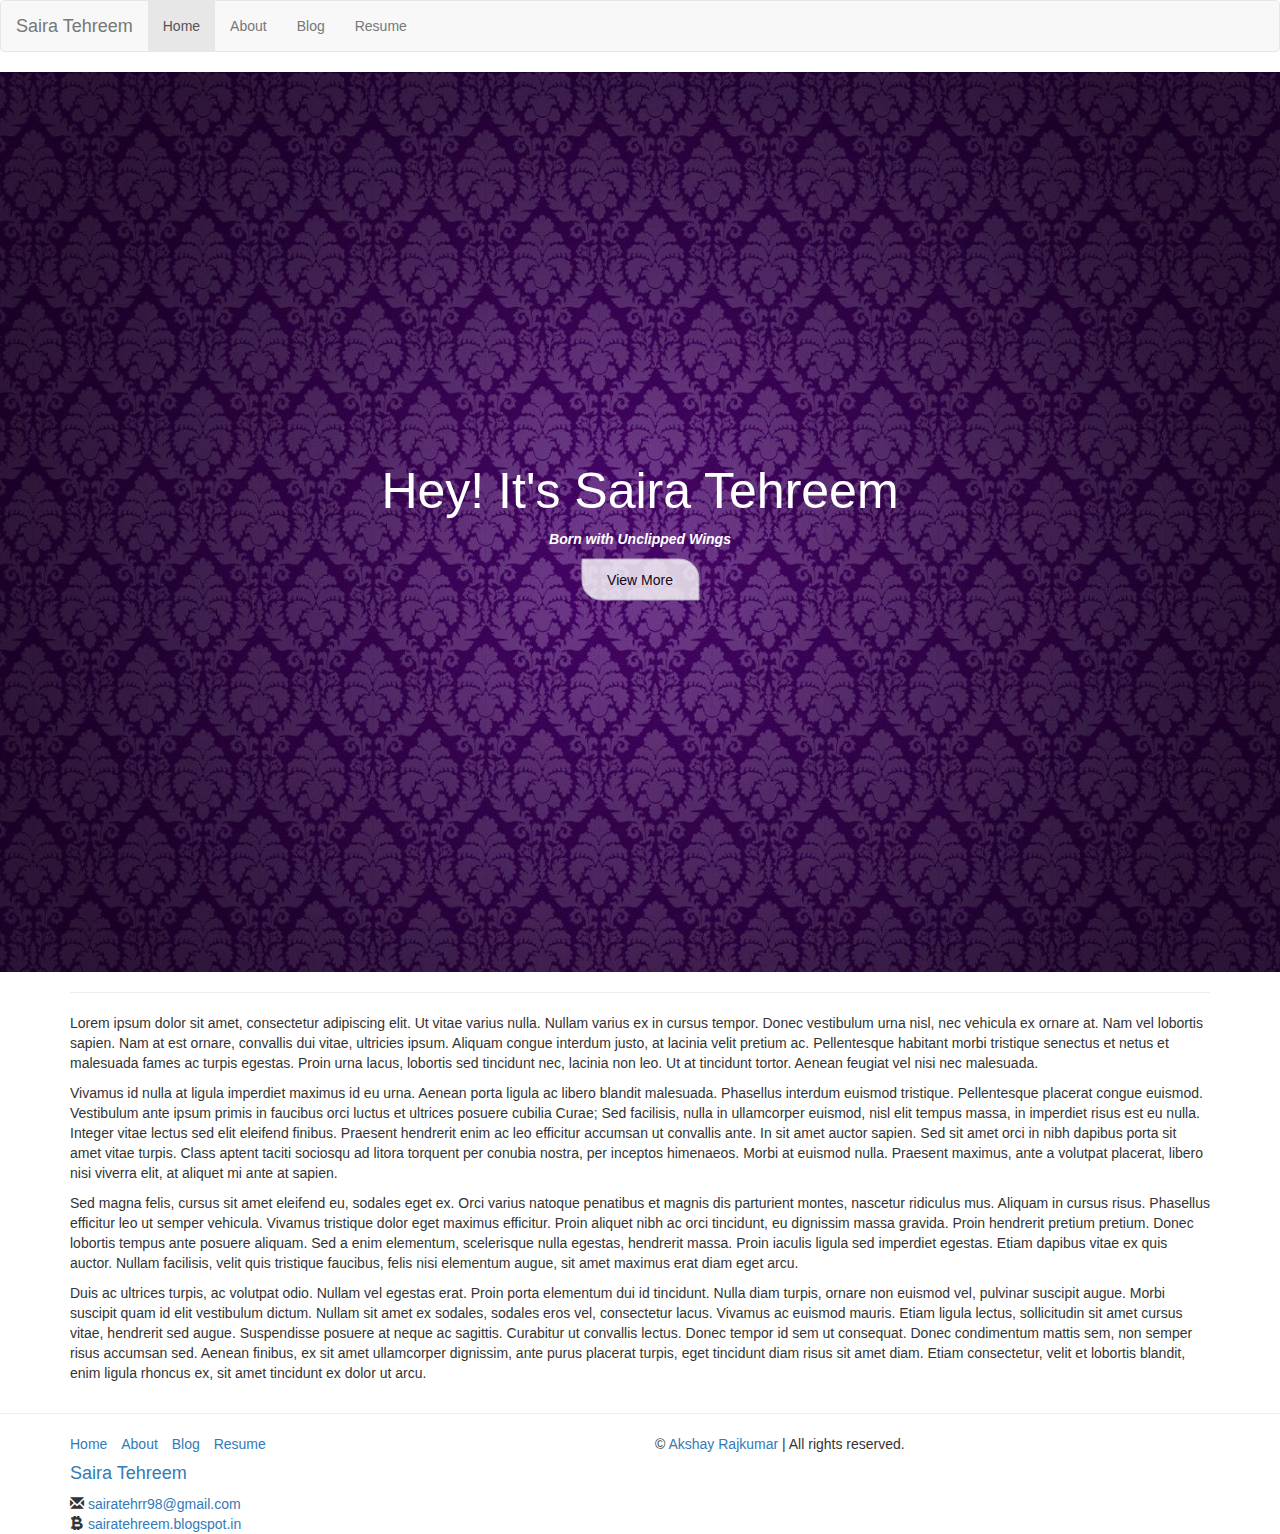
<file: index.html>
<!DOCTYPE html>
<html lang="en">
<head>
  <title>Saira Tehreem</title>
  <meta charset="utf-8">
  <meta name="viewport" content="width=device-width, initial-scale=1">
  <link rel="stylesheet" href="style.css">
	<link rel="icon" href="S.png">
  <link rel="stylesheet" href="https://maxcdn.bootstrapcdn.com/bootstrap/3.3.7/css/bootstrap.min.css">
  <script src="https://ajax.googleapis.com/ajax/libs/jquery/3.2.0/jquery.min.js"></script>
    <script src="https://ajax.googleapis.com/ajax/libs/jquery/3.2.1/jquery.min.js"></script>

  <script src="carousel.js"></script>

    
  
    <script>
$(document).ready(function(){
  $("a").on('click', function(event) {
    if (this.hash !== "") {
      event.preventDefault();
      var hash = this.hash;
      $('html, body').animate({
        scrollTop: $(hash).offset().top
      }, 800, function(){
        window.location.hash = hash;
      });
    } // End if
  });
});
</script>
    
  <script src="https://maxcdn.bootstrapcdn.com/bootstrap/3.3.7/js/bootstrap.min.js"></script>
</head>
    
<!--    ===============================================================================================================================      -->
<!--    body begins  -->
    
<body>

    
 <!--    ===============================================================================================================================      -->

    
    
    
    
    
    
    
          <!--    Nav bar   -->
    <nav class="navbar navbar-default">
        <div class="container-fluid">
            <div class="navbar-header">
                <button type="button" class="navbar-toggle" data-toggle="collapse" data-target="#myNavbar">
                    <span class="icon-bar"></span>
                    <span class="icon-bar"></span>
                    <span class="icon-bar"></span> 
                    <span class="icon-bar"></span> 
                </button>
                <a class="navbar-brand" href="index.html">Saira Tehreem</a>
            </div>
            <div class="collapse navbar-collapse" id="myNavbar">
                    <ul class="nav navbar-nav">
                        <li class="active"><a href="index.html">Home</a></li>
                        <li><a href="about.html">About</a></li>
                        <li><a href="blog.html">Blog</a></li>
                        <li><a href="resume.html">Resume</a></li>
                    </ul>
            </div>
        </div>
    </nav>
 <!--    ===============================================================================================================================      -->
    
<!--    hero image  -->
    
        
        <div class="hero-image">
            <div class="hero-text">
                <h1 style="font-size:50px">Hey! It's Saira Tehreem</h1>
                <p><b><i> Born with Unclipped Wings</i></b></p>
                <button type="button" class="btn btn-default" onclick="window.location.href='#content'">View More</button>
            </div>
        </div>
        
    
    
  
<!--    ===============================================================================================================================      -->
    
        
    
    
<!--    ===============================================================================================================================      -->
    <div class="main" id="content">
    <div class="container">
        <hr/>
        <p>
        
            Lorem ipsum dolor sit amet, consectetur adipiscing elit. Ut vitae varius nulla. Nullam varius ex in cursus tempor. Donec vestibulum urna nisl, nec vehicula ex ornare at. Nam vel lobortis sapien. Nam at est ornare, convallis dui vitae, ultricies ipsum. Aliquam congue interdum justo, at lacinia velit pretium ac. Pellentesque habitant morbi tristique senectus et netus et malesuada fames ac turpis egestas. Proin urna lacus, lobortis sed tincidunt nec, lacinia non leo. Ut at tincidunt tortor. Aenean feugiat vel nisi nec malesuada.</p>
        <p>

Vivamus id nulla at ligula imperdiet maximus id eu urna. Aenean porta ligula ac libero blandit malesuada. Phasellus interdum euismod tristique. Pellentesque placerat congue euismod. Vestibulum ante ipsum primis in faucibus orci luctus et ultrices posuere cubilia Curae; Sed facilisis, nulla in ullamcorper euismod, nisl elit tempus massa, in imperdiet risus est eu nulla. Integer vitae lectus sed elit eleifend finibus. Praesent hendrerit enim ac leo efficitur accumsan ut convallis ante. In sit amet auctor sapien. Sed sit amet orci in nibh dapibus porta sit amet vitae turpis. Class aptent taciti sociosqu ad litora torquent per conubia nostra, per inceptos himenaeos. Morbi at euismod nulla. Praesent maximus, ante a volutpat placerat, libero nisi viverra elit, at aliquet mi ante at sapien.
        </p><p>
Sed magna felis, cursus sit amet eleifend eu, sodales eget ex. Orci varius natoque penatibus et magnis dis parturient montes, nascetur ridiculus mus. Aliquam in cursus risus. Phasellus efficitur leo ut semper vehicula. Vivamus tristique dolor eget maximus efficitur. Proin aliquet nibh ac orci tincidunt, eu dignissim massa gravida. Proin hendrerit pretium pretium. Donec lobortis tempus ante posuere aliquam. Sed a enim elementum, scelerisque nulla egestas, hendrerit massa. Proin iaculis ligula sed imperdiet egestas. Etiam dapibus vitae ex quis auctor. Nullam facilisis, velit quis tristique faucibus, felis nisi elementum augue, sit amet maximus erat diam eget arcu.
        </p><p>
        Duis ac ultrices turpis, ac volutpat odio. Nullam vel egestas erat. Proin porta elementum dui id tincidunt. Nulla diam turpis, ornare non euismod vel, pulvinar suscipit augue. Morbi suscipit quam id elit vestibulum dictum. Nullam sit amet ex sodales, sodales eros vel, consectetur lacus. Vivamus ac euismod mauris. Etiam ligula lectus, sollicitudin sit amet cursus vitae, hendrerit sed augue. Suspendisse posuere at neque ac sagittis. Curabitur ut convallis lectus. Donec tempor id sem ut consequat. Donec condimentum mattis sem, non semper risus accumsan sed. Aenean finibus, ex sit amet ullamcorper dignissim, ante purus placerat turpis, eget tincidunt diam risus sit amet diam. Etiam consectetur, velit et lobortis blandit, enim ligula rhoncus ex, sit amet tincidunt ex dolor ut arcu.</p>

   
    </div>
    
    </div>
    
    
    <hr>
<!--    footer  -->
        <footer>
<div class="container">
	<div class="row">
<!--        general footer -->
          <div class="col-sm-6">
            
                <ul class="list-inline">
                <li><a href="index.html">Home</a></li>
                <li><a href="about.html">About</a></li>
                <li><a href="blog.html">Blog</a></li>
                <li><a href="resume.html">Resume</a></li>
            </ul>
                <h4><a href="index.html">Saira Tehreem</a></h4>
                <span class="glyphicon glyphicon-envelope"></span>&nbsp;<a href="www.gmail.com">sairatehrr98@gmail.com</a><br>
                <span class="glyphicon glyphicon-bitcoin"></span>&nbsp;<a href="https://sairatehreem.blogspot.in">sairatehreem.blogspot.in</a>
            
           
		</div>
        
        
        
	
<!--        trademark   -->
      	<div class="col-sm-6">

			<p class="copyright" style="">
            &copy; <a href="akshayrajkumar.github.io">Akshay Rajkumar </a>| All rights reserved.
			</p>
           
		</div>
        
        
        
	</div>
</div>
</footer>

        
</body>
</html>
</file>
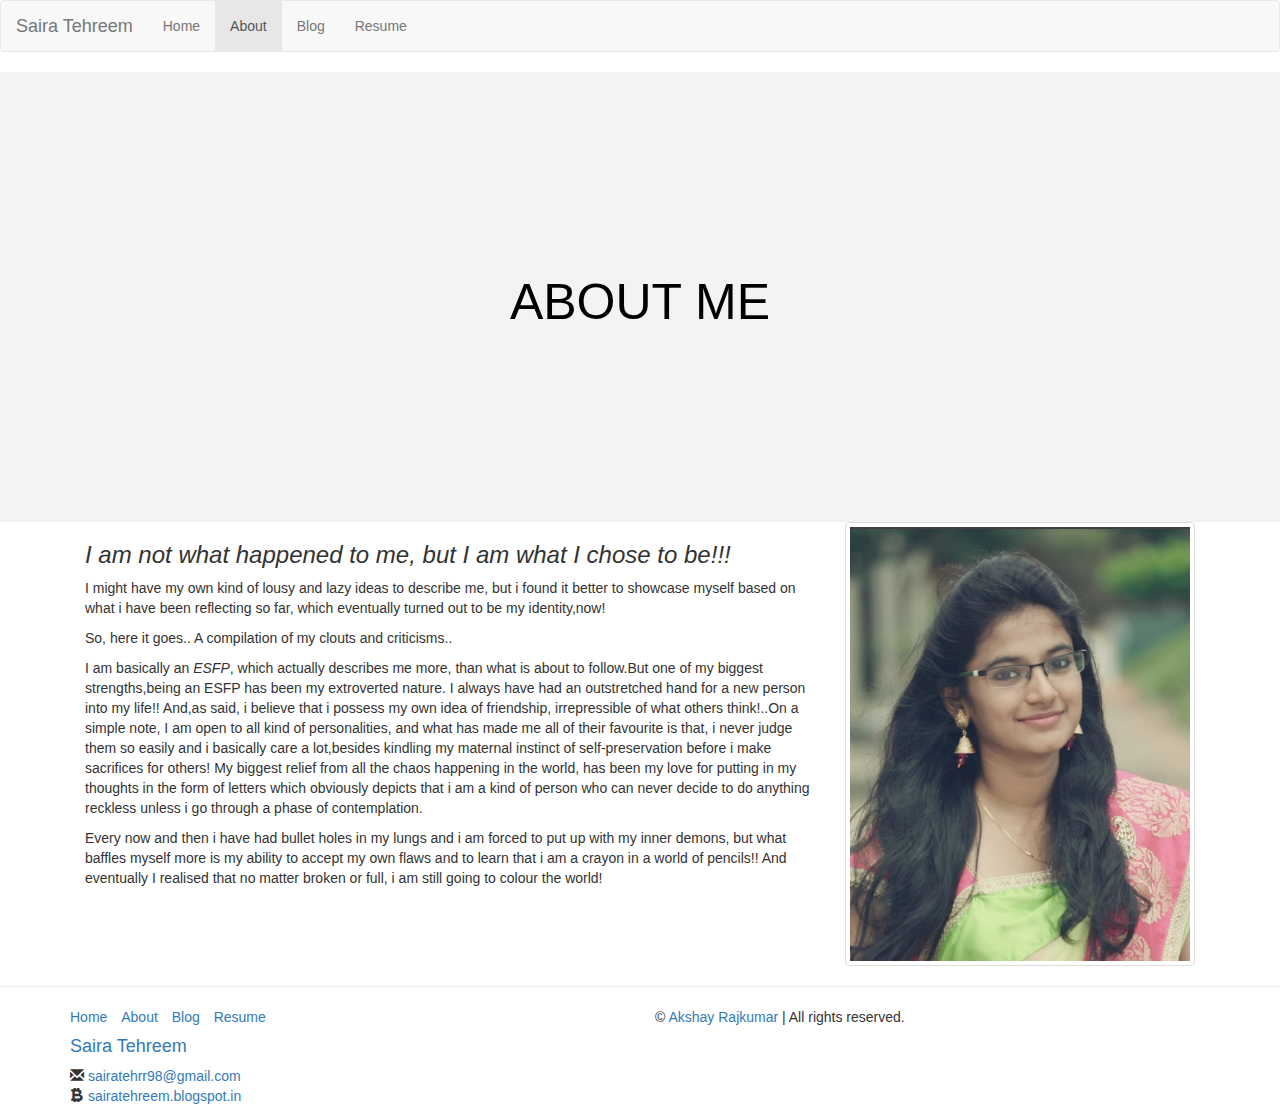
<file: about.html>
<!DOCTYPE html>
<html lang="en">
<head>
  <title>Saira - About</title>
  <meta charset="utf-8">
  <meta name="viewport" content="width=device-width, initial-scale=1">
  <link rel="stylesheet" href="https://maxcdn.bootstrapcdn.com/bootstrap/3.3.7/css/bootstrap.min.css">
	<link rel="icon" href="S.png">
  <script src="https://ajax.googleapis.com/ajax/libs/jquery/3.2.0/jquery.min.js"></script>
  <script src="https://maxcdn.bootstrapcdn.com/bootstrap/3.3.7/js/bootstrap.min.js"></script>
  <link rel="stylesheet" href="banner.css">
</head>
<!--    body begins  -->
    
<body>

<!--    Nav bar   -->
    
    
    
    
    
    
        <nav class="navbar navbar-default">
        <div class="container-fluid">
            <div class="navbar-header">
                <button type="button" class="navbar-toggle" data-toggle="collapse" data-target="#myNavbar">
                    <span class="icon-bar"></span>
                    <span class="icon-bar"></span>
                    <span class="icon-bar"></span> 
                    <span class="icon-bar"></span> 
                </button>
                <a class="navbar-brand" href="index.html">Saira Tehreem</a>
            </div>
            <div class="collapse navbar-collapse" id="myNavbar">
                    <ul class="nav navbar-nav">
                        <li><a href="index.html">Home</a></li>
                <li class="active"><a href="about.html">About</a></li>
                <li><a href="blog.html">Blog</a></li>
                <li><a href="resume.html">Resume</a></li>
                    </ul>
            </div>
        </div>
    </nav>
    
    
    
    
    
    
    
    
    
    
    
    
    
    
    
    
    
   
  
    
    
     <div class="banner">
            <div class="banner-text">
                <h1 style="font-size:50px">ABOUT ME</h1>
            </div>
        </div>
    
    
    
    
    <div class="container">
        
        <div class="col-sm-8">
      
       
		<h3><em>  I am not what happened to me, but I am what I chose to be!!!</em></h3> 
<p>I might have my own kind of lousy and lazy ideas to describe me, but i found it better to showcase myself based on what i have  been reflecting so far, which eventually turned out to be my identity,now! </p>
	<p>So, here it goes.. A compilation of my clouts and criticisms.. </p>
			<p>I am basically an <em>ESFP</em>, which actually describes me more, than what is about to follow.But one of my biggest strengths,being an ESFP has been my extroverted nature. I always have had an outstretched hand for a new person into my life!! And,as said, i believe that i possess my own idea of friendship, irrepressible of what others think!..On a simple note, I am open to all kind of personalities, and what has made me all of their favourite is that, i never judge them so easily and i basically care a lot,besides kindling my maternal instinct of self-preservation before i make sacrifices for others! 
My biggest relief from all the chaos happening in the world, has been my love for putting in my thoughts in the form of letters which obviously depicts that i am a kind of person who can never decide to do anything reckless unless i go through a phase of contemplation. </p>
<p>Every now and then i have had bullet holes in my lungs and i am forced to put up with my inner demons, but what baffles myself more is my ability to accept my own flaws and  to learn that i am a crayon in a world of pencils!! And eventually I realised that no matter broken or full, i am still going to colour the world! </p>



        </div>
        
<!--        image          -->
        <div class="col-sm-4">
        <img src="saira.jpg" alt="profile-pic" class="img-thumbnail" width="384px" height="488px">
        </div>
    </div>
    <hr>
<!--    footer  -->
    
    <footer>
<div class="container">
	<div class="row">
<!--        general footer -->
          <div class="col-sm-6">
            
                <ul class="list-inline">
                <li><a href="index.html">Home</a></li>
                <li><a href="about.html">About</a></li>
                <li><a href="blog.html">Blog</a></li>
                <li><a href="resume.html">Resume</a></li>
            </ul>
                <h4><a href="index.html">Saira Tehreem</a></h4>
                <span class="glyphicon glyphicon-envelope"></span>&nbsp;<a href="www.gmail.com">sairatehrr98@gmail.com</a><br>
                <span class="glyphicon glyphicon-bitcoin"></span>&nbsp;<a href="https://sairatehreem.blogspot.in">sairatehreem.blogspot.in</a>
            
           
		</div>
        
        
        
	
<!--        trademark   -->
      	<div class="col-sm-6">

			<p class="copyright" style="">
            &copy; <a href="akshayrajkumar.github.io">Akshay Rajkumar </a>| All rights reserved.
			</p>
           
		</div>
        
        
        
	</div>
</div>
</footer>

        
</body>
</html>
</file>
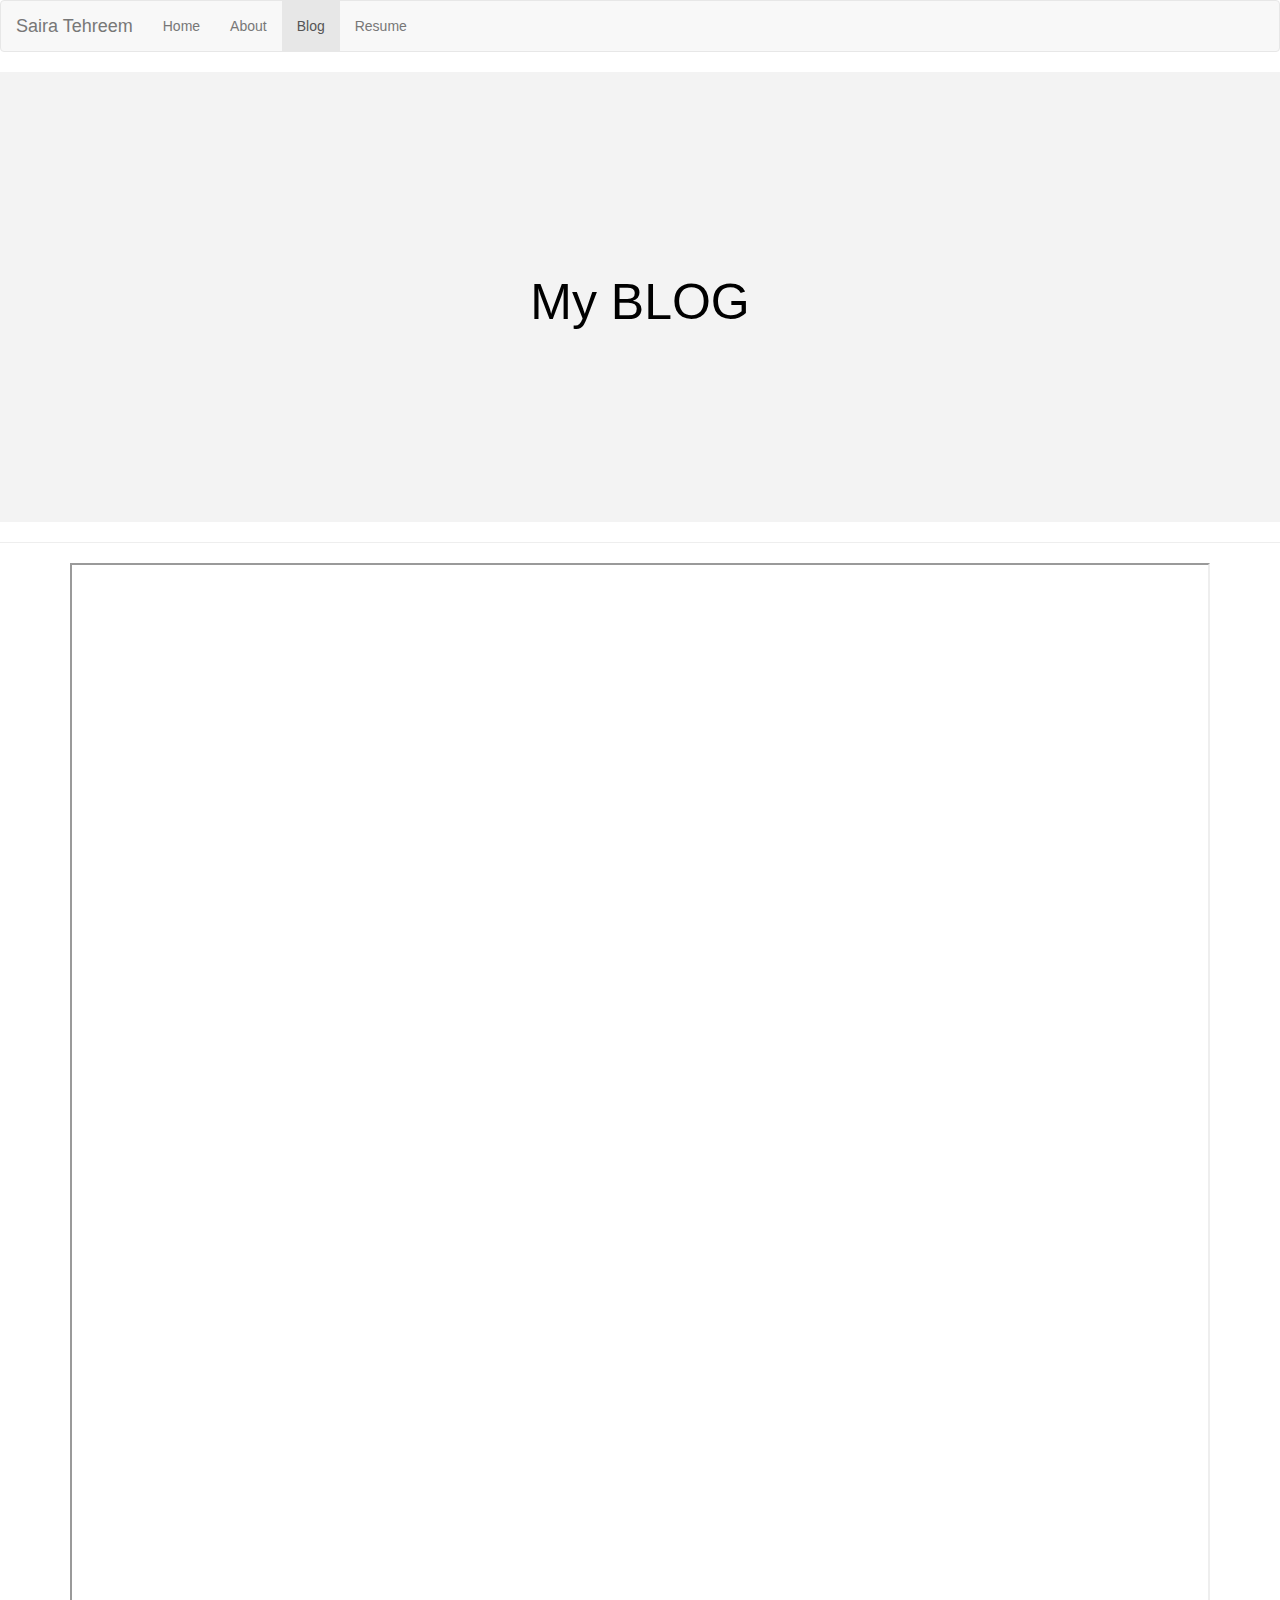
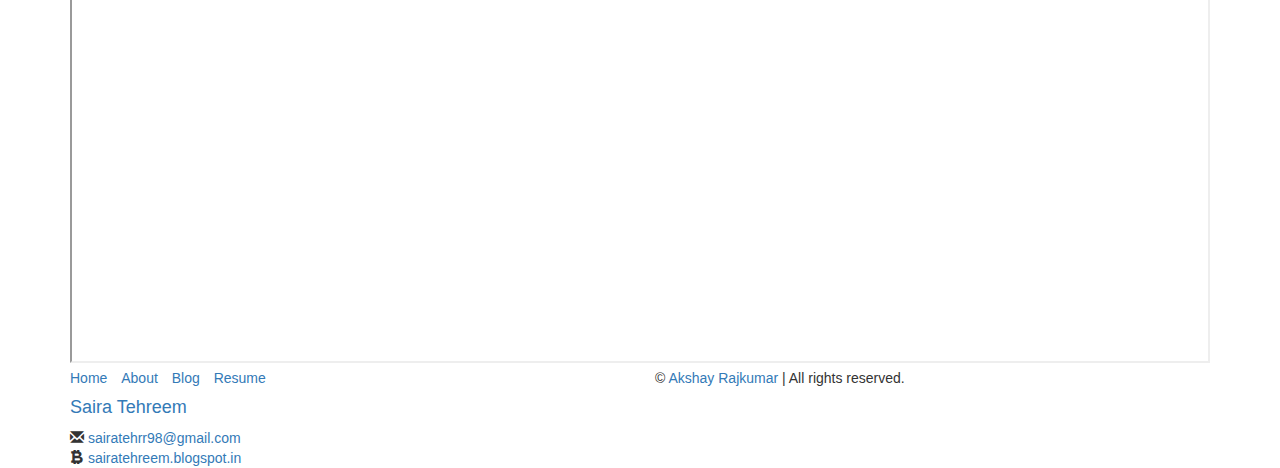
<file: blog.html>
<!DOCTYPE html>
<html lang="en">
<head>
  <title>Saira - Blog</title>
  <meta charset="utf-8">
  <meta name="viewport" content="width=device-width, initial-scale=1">
  <link rel="stylesheet" href="https://maxcdn.bootstrapcdn.com/bootstrap/3.3.7/css/bootstrap.min.css">
  <link rel="stylesheet" href="banner.css"><link rel="icon" href="S.png">
  <script src="https://ajax.googleapis.com/ajax/libs/jquery/3.2.0/jquery.min.js"></script>
  <script src="https://maxcdn.bootstrapcdn.com/bootstrap/3.3.7/js/bootstrap.min.js"></script>
</head>
<!--    body begins  -->
    
<body>

<!--    Nav bar   -->
    
    
    
        <nav class="navbar navbar-default">
        <div class="container-fluid">
            <div class="navbar-header">
                <button type="button" class="navbar-toggle" data-toggle="collapse" data-target="#myNavbar">
                    <span class="icon-bar"></span>
                    <span class="icon-bar"></span>
                    <span class="icon-bar"></span> 
                    <span class="icon-bar"></span> 
                </button>
                <a class="navbar-brand" href="index.html">Saira Tehreem</a>
            </div>
            <div class="collapse navbar-collapse" id="myNavbar">
                    <ul class="nav navbar-nav">
                         <li><a href="index.html">Home</a></li>
                <li><a href="about.html">About</a></li>
                <li class="active"><a href="blog.html">Blog</a></li>
                <li><a href="resume.html">Resume</a></li>
                    </ul>
            </div>
        </div>
    </nav>
    
    
    
    
    
    
    
    
    
    
 
  
    
    
    
       <div class="banner">
            <div class="banner-text">
                <h1 style="font-size:50px">My BLOG</h1>
            </div>
        </div>
    
<!--
    <div class="container" id="main">
        <center><h1>My Blog</h1></center>
        
    </div>
-->
    <hr/>
<!--    ======================================================================================================================================-->
    
<div class="container">

    
    <iframe class="embed-responsive-item" src="https://sairatehreem.blogspot.in" width="100%" height="1400px"></iframe>
    
    
</div>    
    
<!--    ======================================================================================================================================-->

<!--    footer  -->
    <footer>
<div class="container">
	<div class="row">
<!--        general footer -->
          <div class="col-sm-6">
            
                <ul class="list-inline">
                <li><a href="index.html">Home</a></li>
                <li><a href="about.html">About</a></li>
                <li><a href="blog.html">Blog</a></li>
                <li><a href="resume.html">Resume</a></li>
            </ul>
                <h4><a href="index.html">Saira Tehreem</a></h4>
                <span class="glyphicon glyphicon-envelope"></span>&nbsp;<a href="www.gmail.com">sairatehrr98@gmail.com</a><br>
                <span class="glyphicon glyphicon-bitcoin"></span>&nbsp;<a href="https://sairatehreem.blogspot.in">sairatehreem.blogspot.in</a>
            
           
		</div>
        
        
        
	
<!--        trademark   -->
      	<div class="col-sm-6">

			<p class="copyright" style="">
            &copy; <a href="akshayrajkumar.github.io">Akshay Rajkumar </a>| All rights reserved.
			</p>
           
		</div>
        
        
        
	</div>
</div>
</footer>

        
        
</body>
</html>
</file>
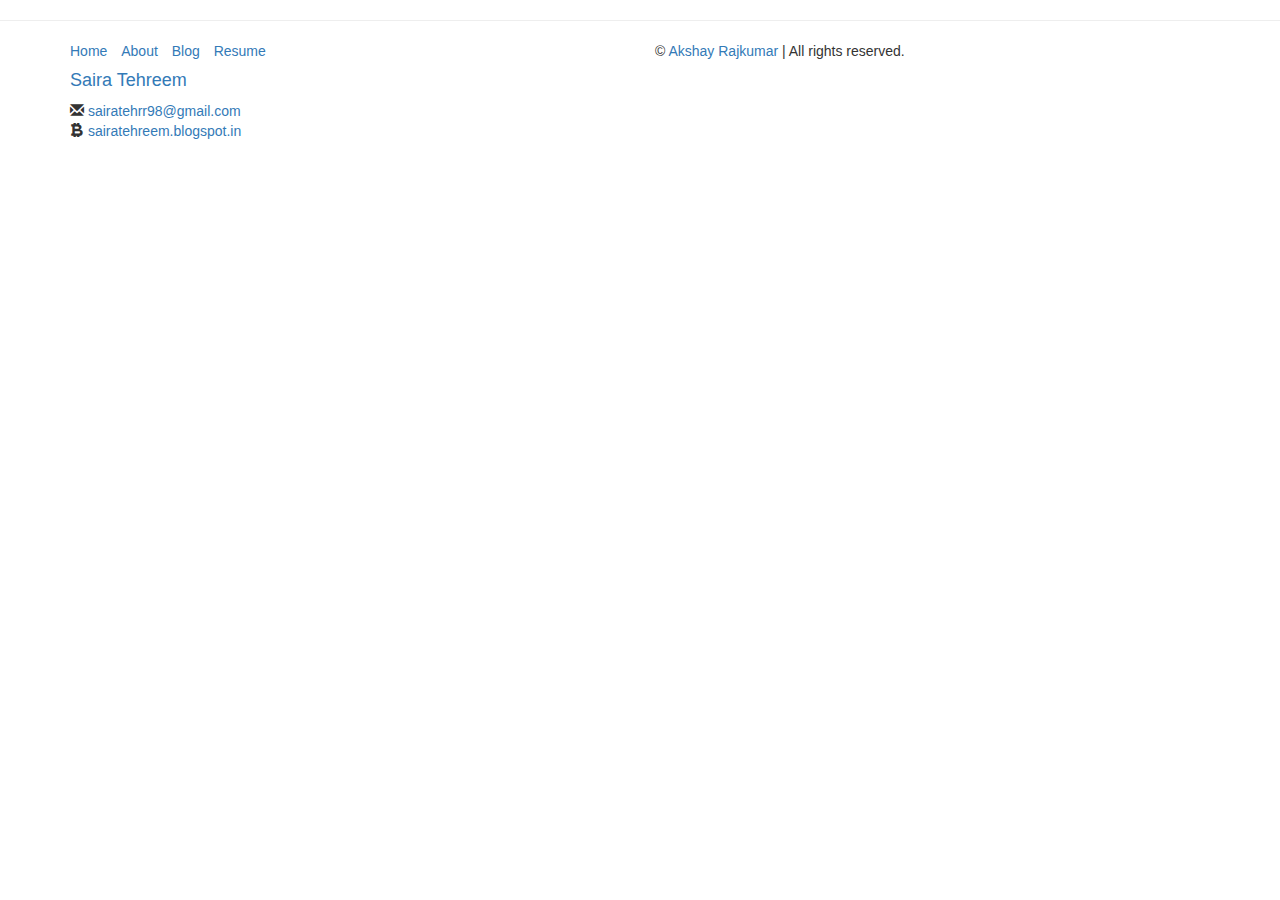
<file: footer.html>
<html>
<head>

  <meta charset="utf-8">
  <meta name="viewport" content="width=device-width, initial-scale=1">
  <link rel="stylesheet" href="https://maxcdn.bootstrapcdn.com/bootstrap/3.3.7/css/bootstrap.min.css">
  <script src="https://ajax.googleapis.com/ajax/libs/jquery/3.2.0/jquery.min.js"></script>
  <script src="https://maxcdn.bootstrapcdn.com/bootstrap/3.3.7/js/bootstrap.min.js"></script>
    
    
</head>
<body>
    
    <hr>
<footer>
<div class="container">
	<div class="row">
<!--        general footer -->
          <div class="col-sm-6">
            
                <ul class="list-inline">
                <li><a href="index.html">Home</a></li>
                <li><a href="about.html">About</a></li>
                <li><a href="blog.html">Blog</a></li>
                <li><a href="resume.html">Resume</a></li>
            </ul>
                <h4><a href="index.html">Saira Tehreem</a></h4>
                <span class="glyphicon glyphicon-envelope"></span>&nbsp;<a href="www.gmail.com">sairatehrr98@gmail.com</a><br>
                <span class="glyphicon glyphicon-bitcoin"></span>&nbsp;<a href="https://sairatehreem.blogspot.in">sairatehreem.blogspot.in</a>
            
           
		</div>
        
        
        
	
<!--        trademark   -->
      	<div class="col-sm-6">

			<p class="copyright" style="">
            &copy; <a href="akshayrajkumar.github.io">Akshay Rajkumar </a>| All rights reserved.
			</p>
           
		</div>
        
        
        
	</div>
</div>
</footer>
</body>

</html>
</file>
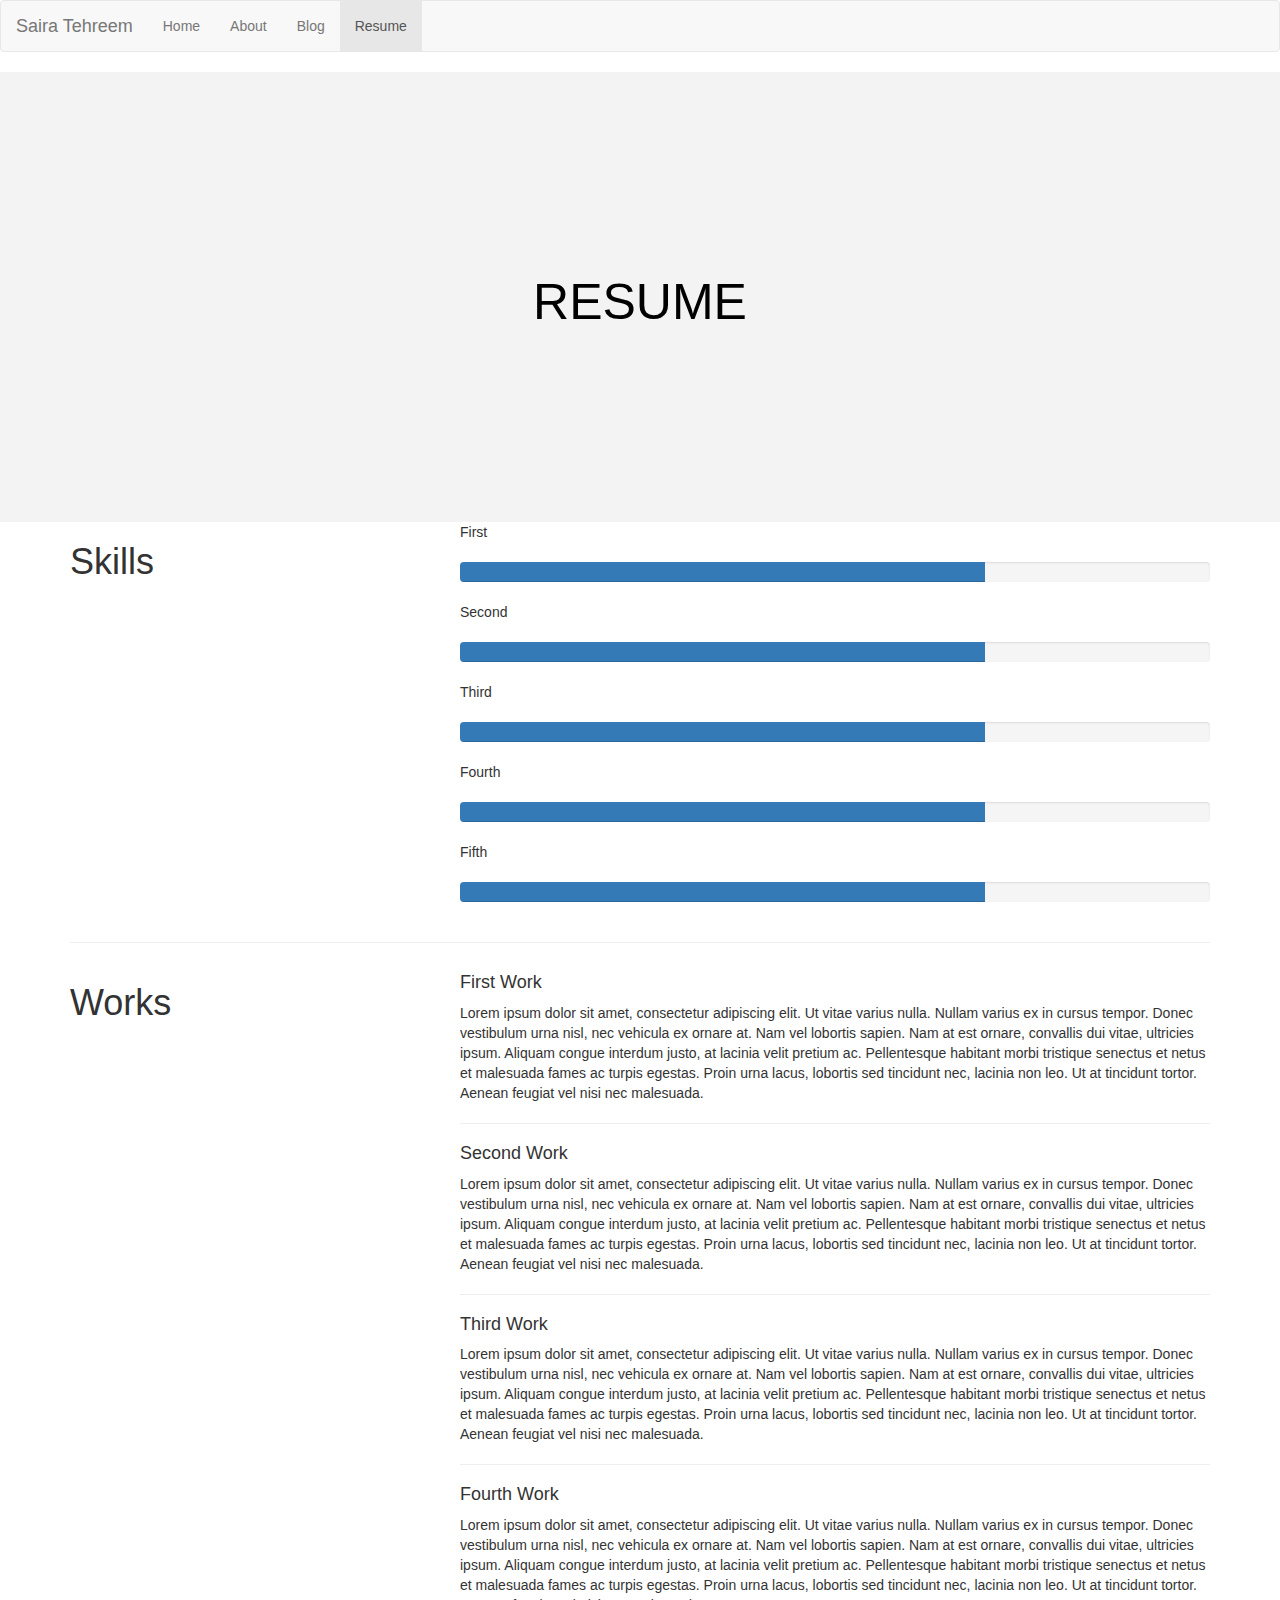
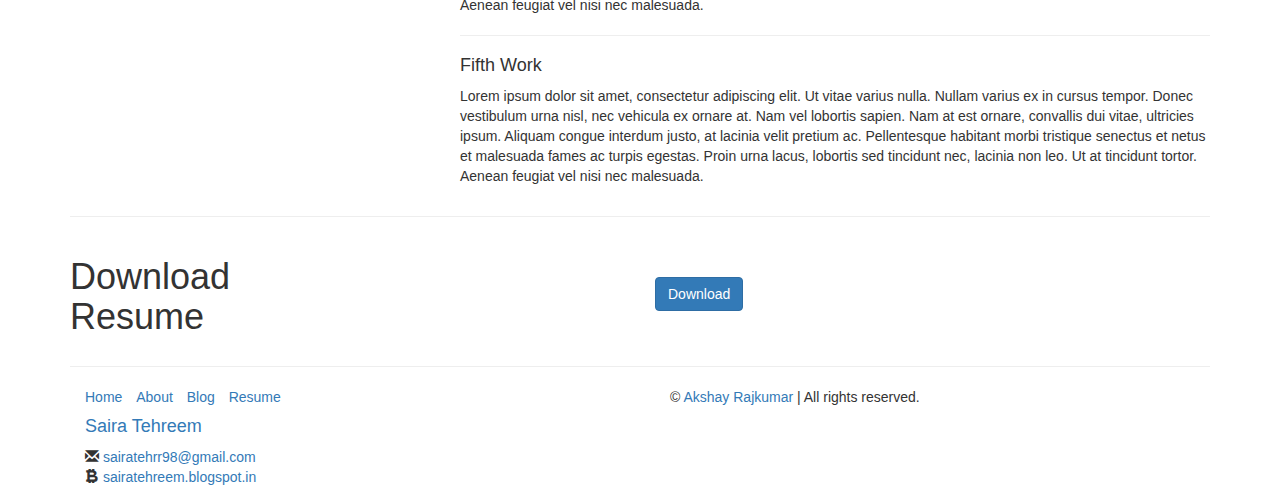
<file: resume.html>
<!DOCTYPE html>
<html lang="en">
<head>
  <title>Saira - Resume</title>
  <meta charset="utf-8">
  <meta name="viewport" content="width=device-width, initial-scale=1">
  <link rel="stylesheet" href="https://maxcdn.bootstrapcdn.com/bootstrap/3.3.7/css/bootstrap.min.css">
  <link rel="stylesheet" href="banner.css"><link rel="icon" href="S.png">
  <script src="https://ajax.googleapis.com/ajax/libs/jquery/3.2.0/jquery.min.js"></script>
  <script src="https://maxcdn.bootstrapcdn.com/bootstrap/3.3.7/js/bootstrap.min.js"></script>
</head>
<!--    body begins  -->
    
<body>

<!--    Nav bar   -->
        <nav class="navbar navbar-default">
        <div class="container-fluid">
            <div class="navbar-header">
                <button type="button" class="navbar-toggle" data-toggle="collapse" data-target="#myNavbar">
                    <span class="icon-bar"></span>
                    <span class="icon-bar"></span>
                    <span class="icon-bar"></span> 
                    <span class="icon-bar"></span> 
                </button>
                <a class="navbar-brand" href="index.html">Saira Tehreem</a>
            </div>
            <div class="collapse navbar-collapse" id="myNavbar">
                    <ul class="nav navbar-nav">
                        <li><a href="index.html">Home</a></li>
                <li><a href="about.html">About</a></li>
                <li><a href="blog.html">Blog</a></li>
                <li class="active"><a href="resume.html">Resume</a></li>
                    </ul>
            </div>
        </div>
    </nav>
    
    
    
    
    
    
    
    
    
    

<!--  =====================================================================================================================================-->
    <div class="banner">
            <div class="banner-text">
                <h1 style="font-size:50px">RESUME</h1>
            </div>
        </div>
    
<!--  =====================================================================================================================================-->
    <div class="container" id="main">
        <div class="row">
        
                <div class="col-sm-4">
                
                    <h1>Skills</h1>
            
                </div>
            
                <div class="col-sm-8">
                    
                    
<!--                    first-->
                    First<br><br>
                    <div class="progress">
                        <div class="progress-bar" role="progressbar" aria-valuenow="70" aria-valuemin="0" aria-valuemax="100" style="width:70%">
                            <span class="sr-only">70% Complete</span>
                        </div>
                    </div>
                    
                    
<!--                    second-->
                    Second<br><br>
                    <div class="progress">
                        <div class="progress-bar" role="progressbar" aria-valuenow="70" aria-valuemin="0" aria-valuemax="100" style="width:70%">
                            <span class="sr-only">70% Complete</span>
                        </div>
                    </div>
                    
                    
<!--                    third-->
                    Third<br><br>
                    <div class="progress">
                        <div class="progress-bar" role="progressbar" aria-valuenow="70" aria-valuemin="0" aria-valuemax="100" style="width:70%">
                            <span class="sr-only">70% Complete</span>
                        </div>
                    </div>
                    
                    
<!--                    fourth-->Fourth<br><br>
                    <div class="progress">
                        <div class="progress-bar" role="progressbar" aria-valuenow="70" aria-valuemin="0" aria-valuemax="100" style="width:70%">
                           <span class="sr-only">70% Complete</span>
                        </div>
                    </div>
                    
                    
<!--                    fifth-->
                    Fifth<br><br>
                    <div class="progress">
                        <div class="progress-bar" role="progressbar" aria-valuenow="70" aria-valuemin="0" aria-valuemax="100" style="width:70%">
                            <span class="sr-only">70% Complete</span>
                        </div>
                    </div>
                    
                    
                    
                    
                
                </div>
        
        
        </div>
        <hr/>
        
        
    </div>
    
<!--    ======================================================================================================================================-->
<div class="container">
    <div class="row">
        <div class="col-sm-4">
            <h1>Works</h1>
        </div>
        
        
        <div class="col-sm-8">
<!--        first work   -->
            <div>
                <h4>First Work</h4>
                <p>Lorem ipsum dolor sit amet, consectetur adipiscing elit. Ut vitae varius nulla. Nullam varius ex in cursus tempor. Donec vestibulum urna nisl, nec vehicula ex ornare at. Nam vel lobortis sapien. Nam at est ornare, convallis dui vitae, ultricies ipsum. Aliquam congue interdum justo, at lacinia velit pretium ac. Pellentesque habitant morbi tristique senectus et netus et malesuada fames ac turpis egestas. Proin urna lacus, lobortis sed tincidunt nec, lacinia non leo. Ut at tincidunt tortor. Aenean feugiat vel nisi nec malesuada.</p>
            </div>
            <hr/>
            
            
            
<!--            second-->
             <div>
                <h4>Second Work</h4>
                <p>Lorem ipsum dolor sit amet, consectetur adipiscing elit. Ut vitae varius nulla. Nullam varius ex in cursus tempor. Donec vestibulum urna nisl, nec vehicula ex ornare at. Nam vel lobortis sapien. Nam at est ornare, convallis dui vitae, ultricies ipsum. Aliquam congue interdum justo, at lacinia velit pretium ac. Pellentesque habitant morbi tristique senectus et netus et malesuada fames ac turpis egestas. Proin urna lacus, lobortis sed tincidunt nec, lacinia non leo. Ut at tincidunt tortor. Aenean feugiat vel nisi nec malesuada.</p>
            </div>
            <hr/>
            
<!--            third-->
             <div>
                <h4>Third Work</h4>
                <p>Lorem ipsum dolor sit amet, consectetur adipiscing elit. Ut vitae varius nulla. Nullam varius ex in cursus tempor. Donec vestibulum urna nisl, nec vehicula ex ornare at. Nam vel lobortis sapien. Nam at est ornare, convallis dui vitae, ultricies ipsum. Aliquam congue interdum justo, at lacinia velit pretium ac. Pellentesque habitant morbi tristique senectus et netus et malesuada fames ac turpis egestas. Proin urna lacus, lobortis sed tincidunt nec, lacinia non leo. Ut at tincidunt tortor. Aenean feugiat vel nisi nec malesuada.</p>
            </div>
            <hr/>
            
<!--            fourth-->
             <div>
                 <h4>Fourth Work</h4>
                 <p>Lorem ipsum dolor sit amet, consectetur adipiscing elit. Ut vitae varius nulla. Nullam varius ex in cursus tempor. Donec vestibulum urna nisl, nec vehicula ex ornare at. Nam vel lobortis sapien. Nam at est ornare, convallis dui vitae, ultricies ipsum. Aliquam congue interdum justo, at lacinia velit pretium ac. Pellentesque habitant morbi tristique senectus et netus et malesuada fames ac turpis egestas. Proin urna lacus, lobortis sed tincidunt nec, lacinia non leo. Ut at tincidunt tortor. Aenean feugiat vel nisi nec malesuada.</p>
            </div>
            <hr/>
            
<!--            fifth-->
             <div>
                 <h4>Fifth Work</h4>
                <p>Lorem ipsum dolor sit amet, consectetur adipiscing elit. Ut vitae varius nulla. Nullam varius ex in cursus tempor. Donec vestibulum urna nisl, nec vehicula ex ornare at. Nam vel lobortis sapien. Nam at est ornare, convallis dui vitae, ultricies ipsum. Aliquam congue interdum justo, at lacinia velit pretium ac. Pellentesque habitant morbi tristique senectus et netus et malesuada fames ac turpis egestas. Proin urna lacus, lobortis sed tincidunt nec, lacinia non leo. Ut at tincidunt tortor. Aenean feugiat vel nisi nec malesuada.</p>
            </div>
            
            
        </div>
        
    </div>
    
    
    <hr/>
<!--    ======================================================================================================================================-->

    
        <div class="row">
    
    <div class="col-sm-6">
        
        <h1>Download<br>Resume</h1>
    
    </div>
    
<div class="col-sm-6">
        <br>
        <br>
        
        <button type="button" class="btn btn-primary" onclick="window.location.href='#'">Download</button>
    
</div>

</div>
    <div></div>
    
<!--    ======================================================================================================================================-->
    
   
    
    
    
    
    
    
    
    
    
    
    
    
    
    
    
    
    
    
    
<!--    =======================================================================================================================================-->
    <hr>
<!--    footer  -->
    <footer>
<div class="container">
	<div class="row">
<!--        general footer -->
          <div class="col-sm-6">
            
                <ul class="list-inline">
                <li><a href="index.html">Home</a></li>
                <li><a href="about.html">About</a></li>
                <li><a href="blog.html">Blog</a></li>
                <li><a href="resume.html">Resume</a></li>
            </ul>
                <h4><a href="index.html">Saira Tehreem</a></h4>
                <span class="glyphicon glyphicon-envelope"></span>&nbsp;<a href="www.gmail.com">sairatehrr98@gmail.com</a><br>
                <span class="glyphicon glyphicon-bitcoin"></span>&nbsp;<a href="https://sairatehreem.blogspot.in">sairatehreem.blogspot.in</a>
            
           
		</div>
        
        
        
	
<!--        trademark   -->
      	<div class="col-sm-6">

			<p class="copyright" style="">
            &copy; <a href="akshayrajkumar.github.io">Akshay Rajkumar </a>| All rights reserved.
			</p>
           
		</div>
        
        
        
	</div>
</div>
</footer>

        
        
</body>
</html>
</file>
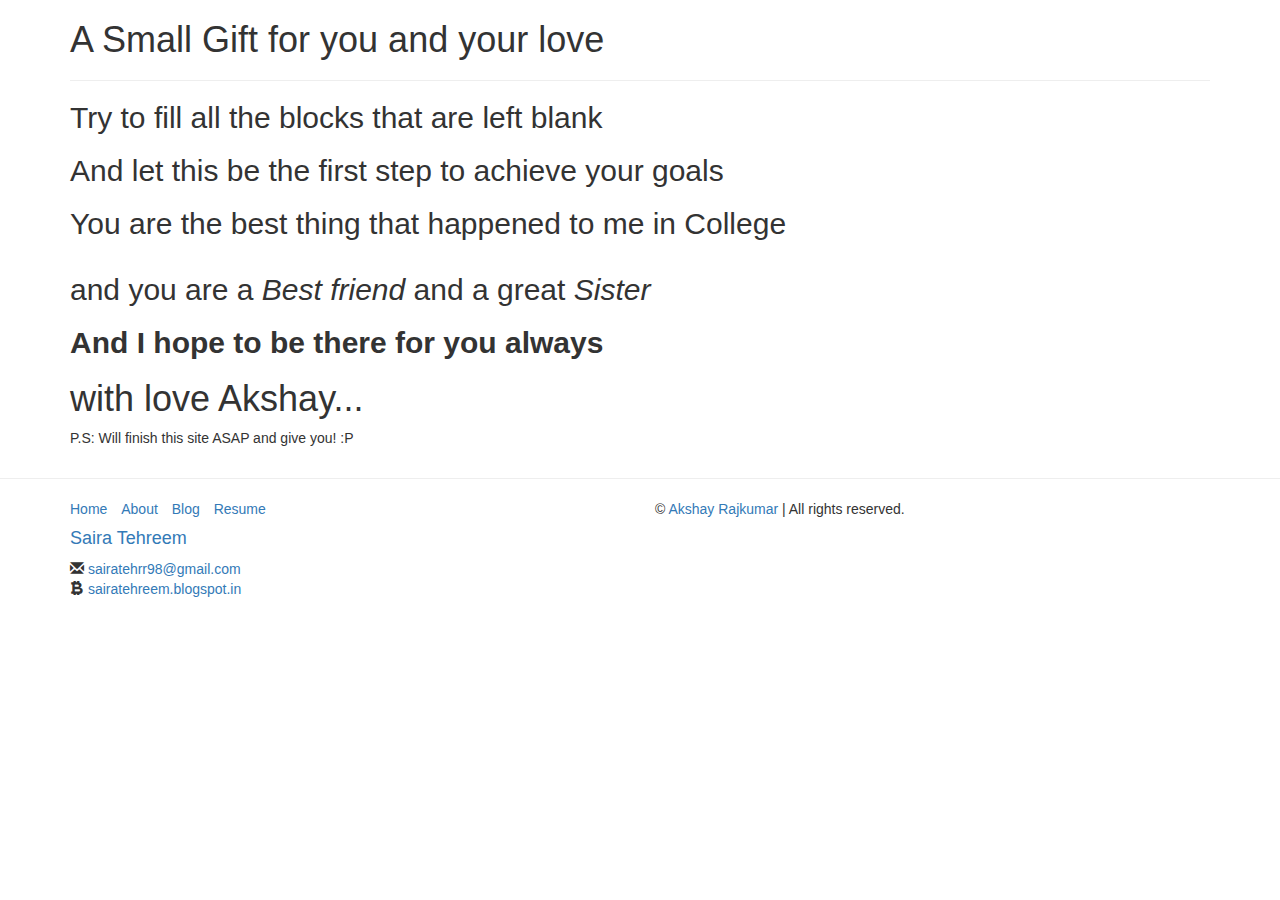
<file: sample.html>
<!DOCTYPE html>
<html lang="en">
<head>
  <title>Saira Tehreem</title>
  <meta charset="utf-8">
  <meta name="viewport" content="width=device-width, initial-scale=1">
  <link rel="stylesheet" href="https://maxcdn.bootstrapcdn.com/bootstrap/3.3.7/css/bootstrap.min.css">
  <script src="https://ajax.googleapis.com/ajax/libs/jquery/3.2.0/jquery.min.js"></script>
  <script src="https://maxcdn.bootstrapcdn.com/bootstrap/3.3.7/js/bootstrap.min.js"></script>
</head>
    
    <body>
    <div class="container">
    
        <h1> A Small Gift for you and your love </h1>
        <hr/>
        <h2>Try to fill all the blocks that are left blank</h2>
        <h2>And let this be the first step to achieve your goals</h2>
        
        <h2>You are the best thing that happened to me in College <br><br>and you are a <i>Best friend</i> and a great <i>Sister</i></h2>
        <h2><b>And I hope to be there for you always</b></h2>
        
        <h1>with love Akshay...</h1>
        <p>P.S: Will finish this site ASAP and give you! :P</p>
<!--
        <table  class="table table-responsive">
        <thead>
            <tr>
                <th>Firstname</th>
                <th>Lastname</th>
                <th>Email</th>
            </tr>
        </thead>
    <tbody>
            <tr>
                <td>John</td>
                <td>Doe</td>
                <td>john@example.com</td>
            </tr>
            <tr>
                <td>Mary</td>
                <td>Moe</td>
                <td>mary@example.com</td>
            </tr>
            <tr>
                <td>July</td>
                <td>Dooley</td>
                <td>july@example.com</td>
            </tr>
    </tbody>
  </table>
-->
        
        
        </div>
        
        
        <hr/>
        
        <footer>
<div class="container">
	<div class="row">
<!--        general footer -->
          <div class="col-sm-6">
            
                <ul class="list-inline">
                <li><a href="index.html">Home</a></li>
                <li><a href="about.html">About</a></li>
                <li><a href="blog.html">Blog</a></li>
                <li><a href="resume.html">Resume</a></li>
            </ul>
                <h4><a href="index.html">Saira Tehreem</a></h4>
                <span class="glyphicon glyphicon-envelope"></span>&nbsp;<a href="www.gmail.com">sairatehrr98@gmail.com</a><br>
                <span class="glyphicon glyphicon-bitcoin"></span>&nbsp;<a href="https://sairatehreem.blogspot.in">sairatehreem.blogspot.in</a>
            
           
		</div>
        
        
        
	
<!--        trademark   -->
      	<div class="col-sm-6">

			<p class="copyright" style="">
            &copy; <a href="akshayrajkumar.github.io">Akshay Rajkumar </a>| All rights reserved.
			</p>
           
		</div>
        
        
        
	</div>
</div>
</footer>
        
    
    
    
    </body>
</html>
</file>
<file: style.css>
body, html {
    height: 100%;
    margin: 0;
    background: white;
}

.hero-image {
  background-image: url("hero.jpg");
  height: 100%;
  background-position: center;
  background-repeat: no-repeat;
  background-size: cover;
  position: relative;
}

.hero-text {
  text-align: center;
  position: absolute;
  top: 50%;
  left: 50%;
  transform: translate(-50%, -50%);
  color: white;
}

.hero-text button {
  border-bottom-left-radius: 20px;
  border-top-left-radius: 0px;
  border-top-right-radius: 20px;
  border-bottom-right-radius: 0px;
  outline: 0;
  display: inline-block;
  padding: 10px 25px;
  color: black;
  background-color: #fff;
  opacity: .8;
  text-align: center;
  cursor: pointer;
}

.hero-text button:hover {
  background-color: purple;
  color: white;
}

navigat
</file>
<file: banner.css>
body, html {
    height: 100%;
    margin: 0;
    background: white;
}
        .banner {
            background-color: #f3f3f3;
            height: 50%;
            background-position: center;
            background-repeat: no-repeat;
            background-size: cover;
            position: relative;
        }

        .banner-text {
            text-align: center;
            position: absolute;
            top: 50%;
            left: 50%;
            transform: translate(-50%, -50%);
            color: black;
        }
</file>
